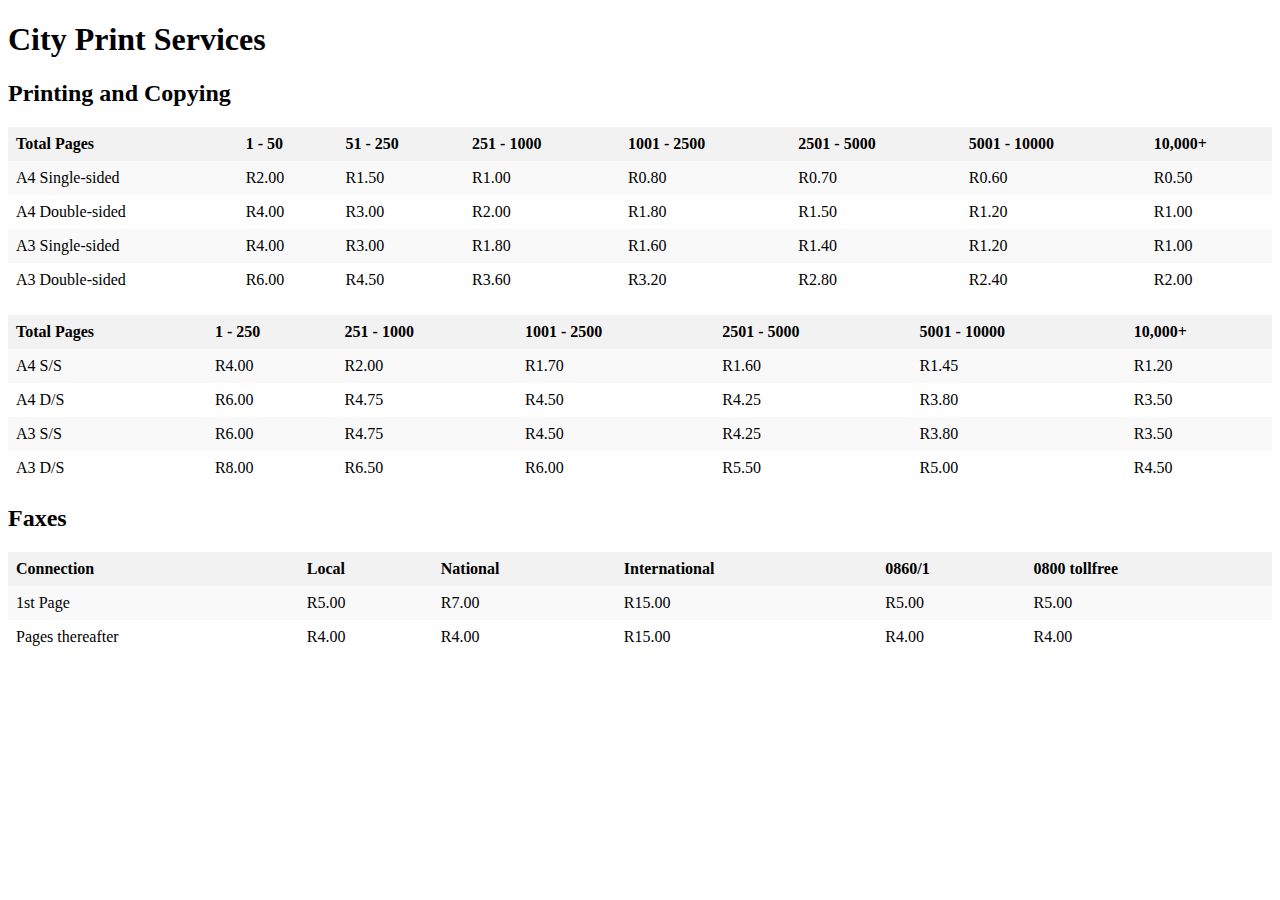
<file: pricelist.html>
<!DOCTYPE html>
<html>

<head>
    <title>City Print Services</title>
    <style>
        table {
            border-collapse: collapse;
            width: 100%;
        }

        th,
        td {
            text-align: left;
            padding: 8px;
        }

        th {
            background-color: #f2f2f2;
        }

        tr:nth-child(even) {
            background-color: #f9f9f9;
        }
    </style>
</head>

<body>
    <h1>City Print Services</h1>

    <h2>Printing and Copying</h2>
    <table>
        <tr>
            <th>Total Pages</th>
            <th>1 - 50</th>
            <th>51 - 250</th>
            <th>251 - 1000</th>
            <th>1001 - 2500</th>
            <th>2501 - 5000</th>
            <th>5001 - 10000</th>
            <th>10,000+</th>
        </tr>
        <tr>
            <td>A4 Single-sided</td>
            <td>R2.00</td>
            <td>R1.50</td>
            <td>R1.00</td>
            <td>R0.80</td>
            <td>R0.70</td>
            <td>R0.60</td>
            <td>R0.50</td>
        </tr>
        <tr>
            <td>A4 Double-sided</td>
            <td>R4.00</td>
            <td>R3.00</td>
            <td>R2.00</td>
            <td>R1.80</td>
            <td>R1.50</td>
            <td>R1.20</td>
            <td>R1.00</td>
        </tr>
        <tr>
            <td>A3 Single-sided</td>
            <td>R4.00</td>
            <td>R3.00</td>
            <td>R1.80</td>
            <td>R1.60</td>
            <td>R1.40</td>
            <td>R1.20</td>
            <td>R1.00</td>
        </tr>
        <tr>
            <td>A3 Double-sided</td>
            <td>R6.00</td>
            <td>R4.50</td>
            <td>R3.60</td>
            <td>R3.20</td>
            <td>R2.80</td>
            <td>R2.40</td>
            <td>R2.00</td>
        </tr>
    </table>
    <br>

    <table>
        <tr>
            <th>Total Pages</th>
            <th>1 - 250</th>
            <th>251 - 1000</th>
            <th>1001 - 2500</th>
            <th>2501 - 5000</th>
            <th>5001 - 10000</th>
            <th>10,000+</th>
        </tr>
        <tr>
            <td>A4 S/S</td>
            <td>R4.00</td>
            <td>R2.00</td>
            <td>R1.70</td>
            <td>R1.60</td>
            <td>R1.45</td>
            <td>R1.20</td>
        </tr>
        <tr>
            <td>A4 D/S</td>
            <td>R6.00</td>
            <td>R4.75</td>
            <td>R4.50</td>
            <td>R4.25</td>
            <td>R3.80</td>
            <td>R3.50</td>
        </tr>
        <tr>
            <td>A3 S/S</td>
            <td>R6.00</td>
            <td>R4.75</td>
            <td>R4.50</td>
            <td>R4.25</td>
            <td>R3.80</td>
            <td>R3.50</td>
        </tr>
        <tr>
            <td>A3 D/S</td>
            <td>R8.00</td>
            <td>R6.50</td>
            <td>R6.00</td>
            <td>R5.50</td>
            <td>R5.00</td>
            <td>R4.50</td>
        </tr>
    </table>





    <!-- Other sections omitted for brevity -->

    <h2>Faxes</h2>
    <table>
        <tr>
            <th>Connection</th>
            <th>Local</th>
            <th>National</th>
            <th>International</th>
            <th>0860/1</th>
            <th>0800 tollfree</th>
        </tr>
        <tr>
            <td>1st Page</td>
            <td>R5.00</td>
            <td>R7.00</td>
            <td>R15.00</td>
            <td>R5.00</td>
            <td>R5.00</td>
        </tr>
        <tr>
            <td>Pages thereafter</td>
            <td>R4.00</td>
            <td>R4.00</td>
            <td>R15.00</td>
            <td>R4.00</td>
            <td>R4.00</td>
        </tr>
    </table>

    <!-- Additional sections go here -->

</body>

</html>
</file>
